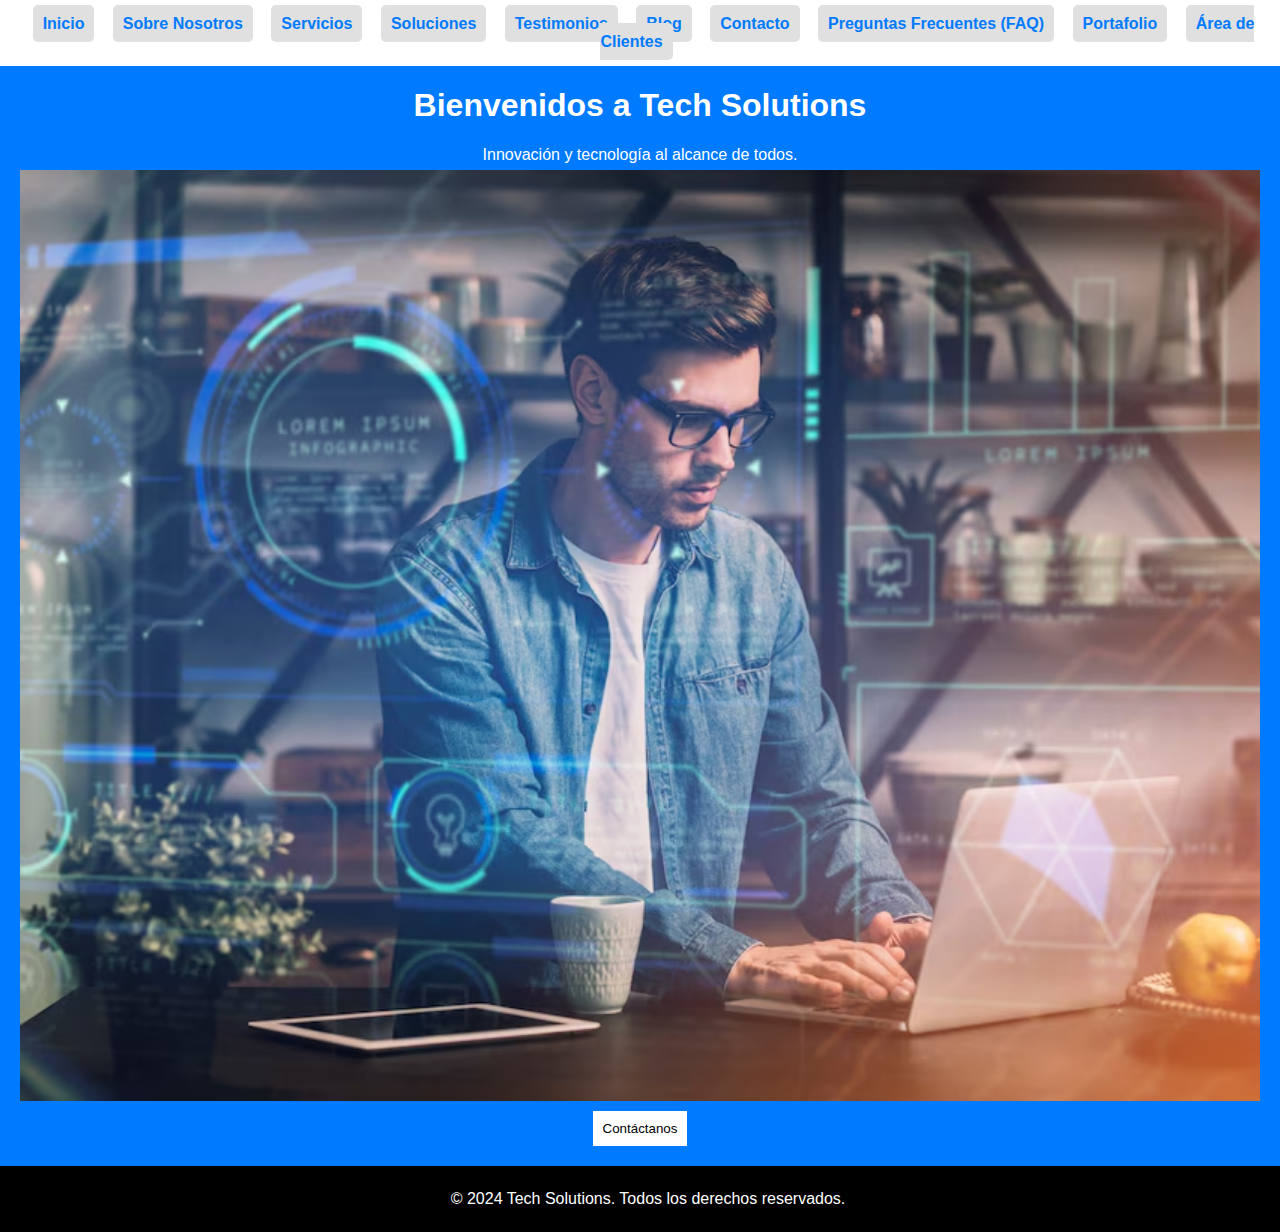
<file: index.html>
<!DOCTYPE html>
<html lang="es">
<head>
    <meta charset="UTF-8">
    <meta name="viewport" content="width=device-width, initial-scale=1.0">
    <title>Tech Solutions</title>
    <link rel="stylesheet" href="styles.css">
</head>
<body>
    <nav>
        <ul>
            <li><a href="index.html">Inicio</a></li>
            <li><a href="Sobre_nosotros.html">Sobre Nosotros</a></li>
            <li><a href="servicios.html">Servicios</a></li>
            <li><a href="soluciones.html">Soluciones</a></li>
            <li><a href="testimonios.html">Testimonios</a></li>
            <li><a href="blog.html">Blog</a></li>
            <li><a href="contacto.html">Contacto</a></li>
            <li><a href="PreguntasFrecuentes.html">Preguntas Frecuentes (FAQ)</a></li>
            <li><a href="Portafolio.html">Portafolio</a></li>
            <li><a href="Area_Cliente.html">Área de Clientes</a></li>
        </ul>
    </nav>
    <header>
        <h1>Bienvenidos a Tech Solutions</h1>
        <p>Innovación y tecnología al alcance de todos.</p>
        <img src="./images/Fondo_index.png" alt="Imagen llamativa de tecnología" class="banner">
        <button onclick="location.href='contacto.html'">Contáctanos</button>
    </header>
    <footer>
        <p>&copy; 2024 Tech Solutions. Todos los derechos reservados.</p>
    </footer>
</body>
</html>
</file>
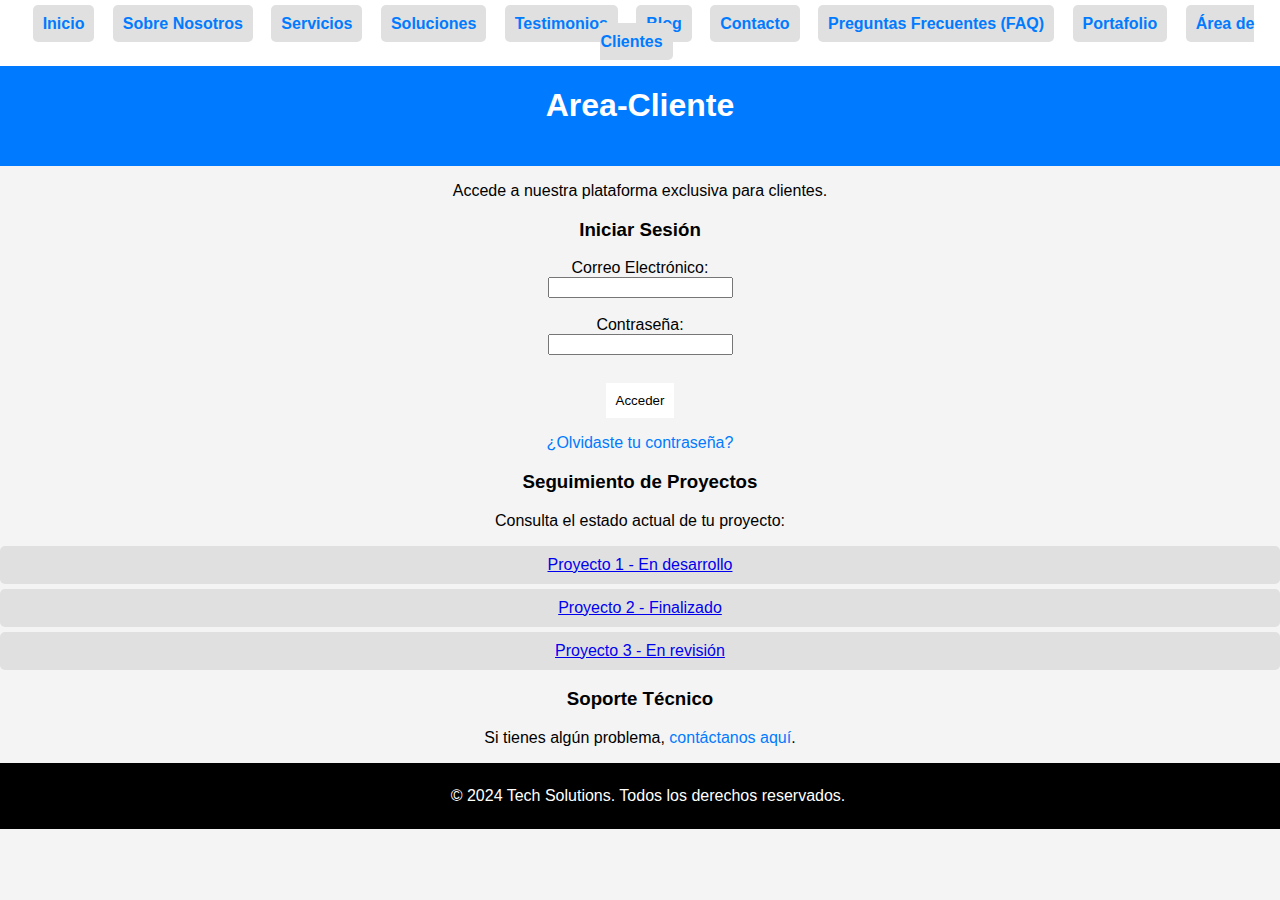
<file: Area_Cliente.html>
<!DOCTYPE html>
<html lang="es">
<head>
    <meta charset="UTF-8">
    <meta name="viewport" content="width=device-width, initial-scale=1.0">
    <title>PreguntasFrecuentes - Tech Solutions</title>
    <link rel="stylesheet" href="styles.css">
</head>
<body>
    <nav>
        <ul>
            <li><a href="index.html">Inicio</a></li>
            <li><a href="Sobre_nosotros.html">Sobre Nosotros</a></li>
            <li><a href="servicios.html">Servicios</a></li>
            <li><a href="soluciones.html">Soluciones</a></li>
            <li><a href="testimonios.html">Testimonios</a></li>
            <li><a href="blog.html">Blog</a></li>
            <li><a href="contacto.html">Contacto</a></li>
            <li><a href="PreguntasFrecuentes.html">Preguntas Frecuentes (FAQ)</a></li>
            <li><a href="Portafolio.html">Portafolio</a></li>
            <li><a href="Area_Cliente.html">Área de Clientes</a></li>
        </ul>
    </nav>
    <header>
        <h1>Area-Cliente</h1>
    </header>
    <p>Accede a nuestra plataforma exclusiva para clientes.</p>

    <h3>Iniciar Sesión</h3>
    <form>
        <label for="email">Correo Electrónico:</label><br>
        <input type="email" id="email" name="email"><br><br>

        <label for="password">Contraseña:</label><br>
        <input type="password" id="password" name="password"><br><br>

        <button type="submit">Acceder</button>
    </form>

    <p><a href="#">¿Olvidaste tu contraseña?</a></p>

    <h3>Seguimiento de Proyectos</h3>
    <p>Consulta el estado actual de tu proyecto:</p>
    <ul>
        <li><a href="#">Proyecto 1 - En desarrollo</a></li>
        <li><a href="#">Proyecto 2 - Finalizado</a></li>
        <li><a href="#">Proyecto 3 - En revisión</a></li>
    </ul>

    <h3>Soporte Técnico</h3>
    <p>Si tienes algún problema, <a href="#">contáctanos aquí</a>.</p>
    <footer>
        <p>&copy; 2024 Tech Solutions. Todos los derechos reservados.</p>
    </footer>
</body>
</html>
</file>
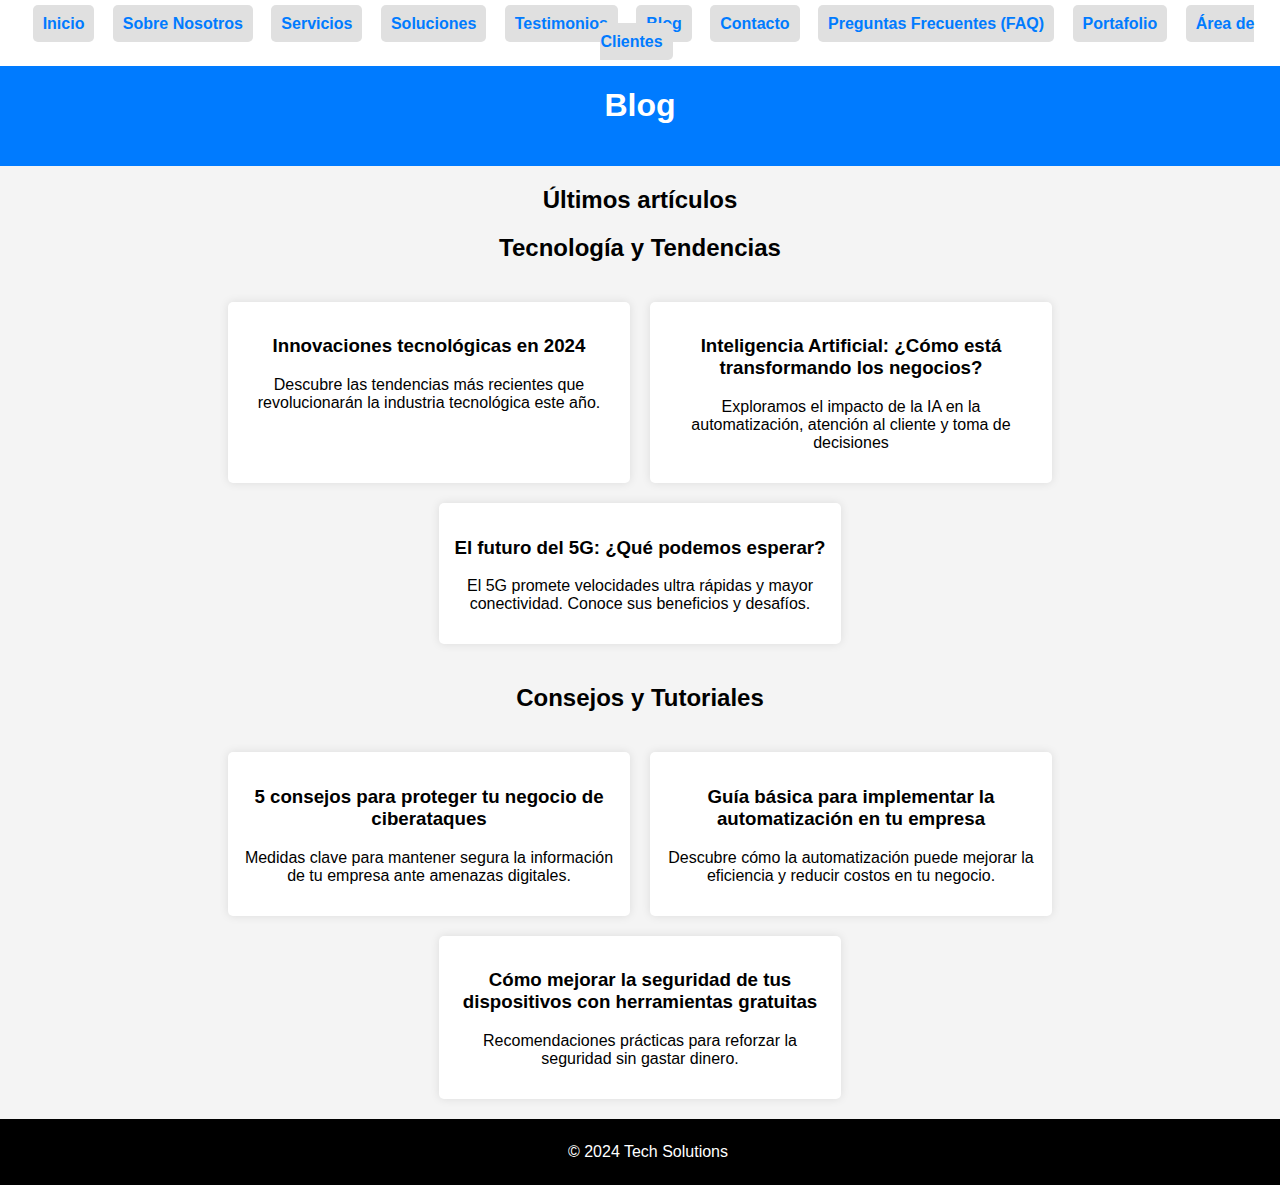
<file: blog.html>
<!DOCTYPE html>
<html lang="es">
<head>
    <meta charset="UTF-8">
    <meta name="viewport" content="width=device-width, initial-scale=1.0">
    <title>Blog - Tech Solutions</title>
    <link rel="stylesheet" href="styles.css">
</head>
<body>
    <nav>
        <ul>
            <li><a href="index.html">Inicio</a></li>
            <li><a href="Sobre_nosotros.html">Sobre Nosotros</a></li>
            <li><a href="servicios.html">Servicios</a></li>
            <li><a href="soluciones.html">Soluciones</a></li>
            <li><a href="testimonios.html">Testimonios</a></li>
            <li><a href="blog.html">Blog</a></li>
            <li><a href="contacto.html">Contacto</a></li>
            <li><a href="PreguntasFrecuentes.html">Preguntas Frecuentes (FAQ)</a></li>
            <li><a href="Portafolio.html">Portafolio</a></li>
            <li><a href="Area_Cliente.html">Área de Clientes</a></li>
        </ul>
    </nav>
    <header>
        <h1>Blog</h1>
    </header>
    <h2>Últimos artículos</h2>
    <h2>Tecnología y Tendencias</h2>
    <section>
        <article>
            <h3>Innovaciones tecnológicas en 2024</h3>
            <p>Descubre las tendencias más recientes que revolucionarán la industria tecnológica este año.</p>
        </article>
        <article>
            <h3>Inteligencia Artificial: ¿Cómo está transformando los negocios?</h3>
            <p>Exploramos el impacto de la IA en la automatización, atención al cliente y toma de decisiones</p>
        </article>
        <article>
            <h3>El futuro del 5G: ¿Qué podemos esperar?</h3>
            <p>El 5G promete velocidades ultra rápidas y mayor conectividad. Conoce sus beneficios y desafíos.</p>
        </article>
    </section>
    <h2>Consejos y Tutoriales</h2>
    <section>
        <article>
            <h3>5 consejos para proteger tu negocio de ciberataques</h3>
            <p>Medidas clave para mantener segura la información de tu empresa ante amenazas digitales.</p>
        </article>
        <article>
            <h3>Guía básica para implementar la automatización en tu empresa</h3>
            <p>Descubre cómo la automatización puede mejorar la eficiencia y reducir costos en tu negocio.</p>
        </article>
        <article>
            <h3>Cómo mejorar la seguridad de tus dispositivos con herramientas gratuitas</h3>
            <p>Recomendaciones prácticas para reforzar la seguridad sin gastar dinero.</p>
        </article>
    </section>

    <footer>
        <p>&copy; 2024 Tech Solutions</p>
    </footer>
</body>
</html>
</file>
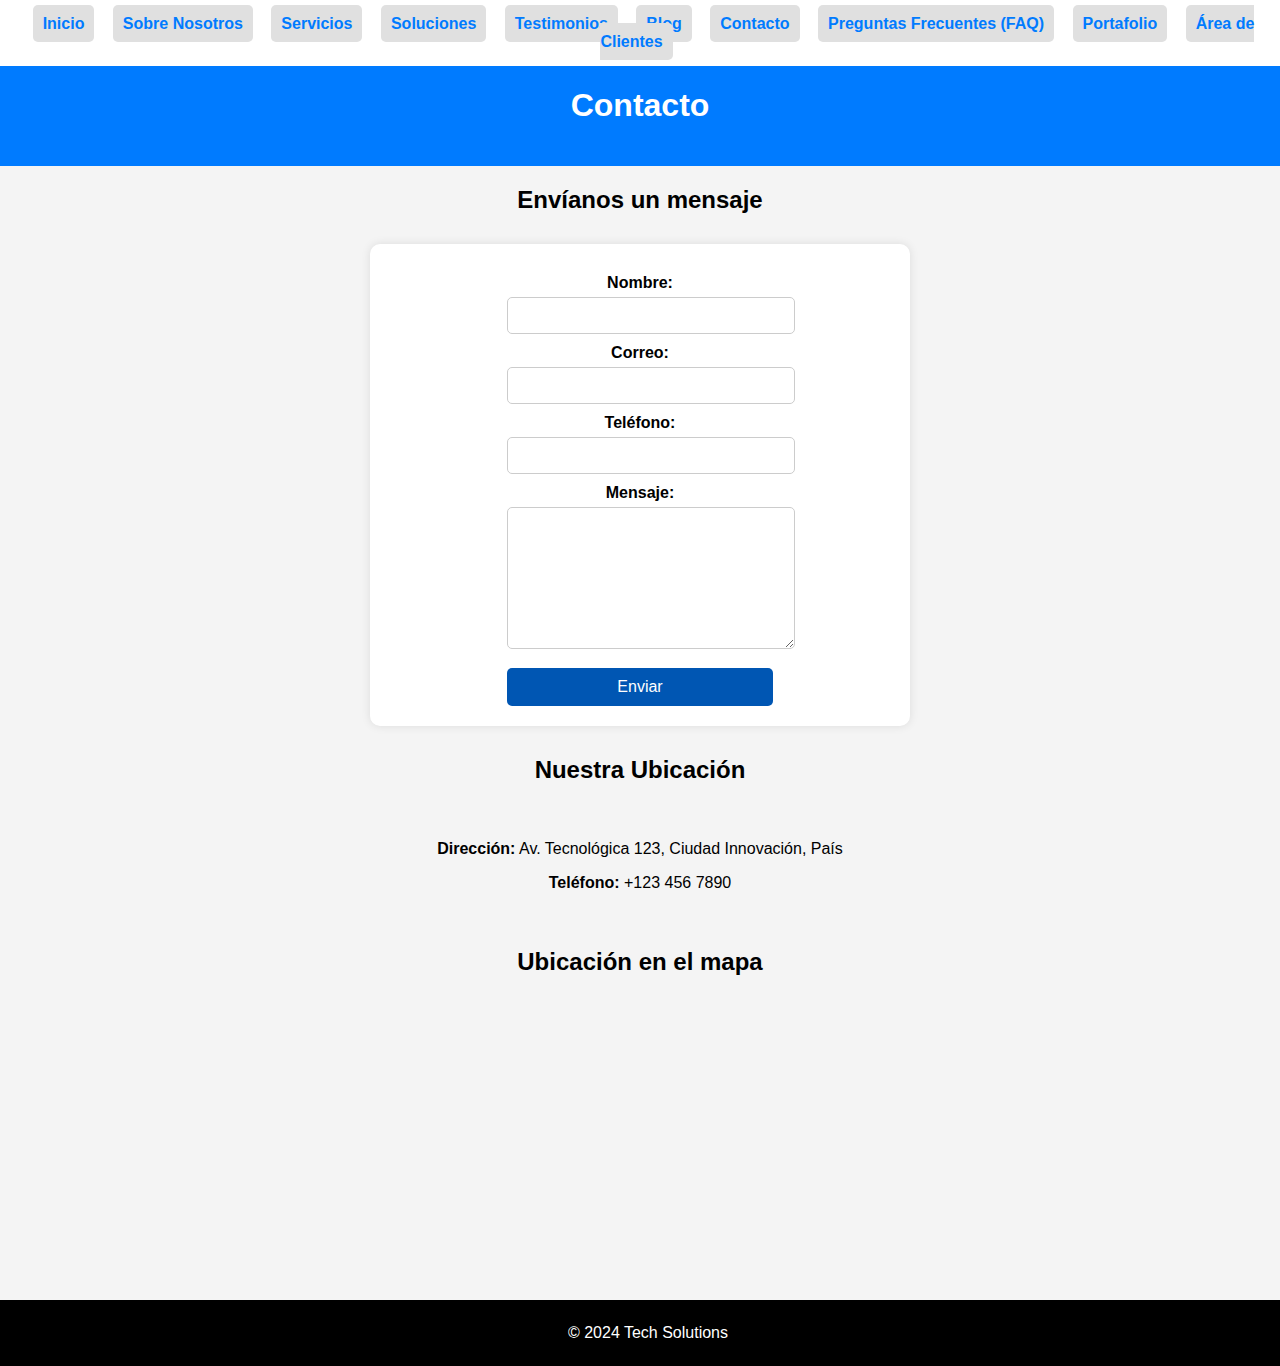
<file: contacto.html>
<!DOCTYPE html>
<html lang="es">
<head>
    <meta charset="UTF-8">
    <meta name="viewport" content="width=device-width, initial-scale=1.0">
    <title>Contacto - Tech Solutions</title>
    <link rel="stylesheet" href="styles.css">
</head>
<body>
    <header>
        <h1>Contacto</h1>
    </header>
    <nav>
        <ul>
            <li><a href="index.html">Inicio</a></li>
            <li><a href="Sobre_nosotros.html">Sobre Nosotros</a></li>
            <li><a href="servicios.html">Servicios</a></li>
            <li><a href="soluciones.html">Soluciones</a></li>
            <li><a href="testimonios.html">Testimonios</a></li>
            <li><a href="blog.html">Blog</a></li>
            <li><a href="contacto.html">Contacto</a></li>
            <li><a href="PreguntasFrecuentes.html">Preguntas Frecuentes (FAQ)</a></li>
            <li><a href="Portafolio.html">Portafolio</a></li>
            <li><a href="Area_Cliente.html">Área de Clientes</a></li>
        </ul>
    </nav>
    
    <h2>Envíanos un mensaje</h2>
    
    <section class="contacto">
        <form class="formulario">
            <label for="nombre">Nombre:</label>
            <input type="text" id="nombre" name="nombre" required>

            <label for="email">Correo:</label>
            <input type="email" id="email" name="email" required>

            <label for="telefono">Teléfono:</label>
            <input type="tel" id="telefono" name="telefono" required>

            <label for="mensaje">Mensaje:</label>
            <textarea id="mensaje" name="mensaje" required></textarea>

            <button type="submit">Enviar</button>
        </form>
    </section>
    <h2>Nuestra Ubicación</h2>
    <section class="informacion">
        <p><strong>Dirección:</strong> Av. Tecnológica 123, Ciudad Innovación, País</p>
        <p><strong>Teléfono:</strong> +123 456 7890</p>
    </section>  
        <h2>Ubicación en el mapa</h2>
        <div class="mapa">
            <iframe 
                src="https://www.google.com/maps/embed?pb=!1m18!1m12!1m3!1d3151.8354345093703!2d144.9537353153186!3d-37.81627997975185!2m3!1f0!2f0!3f0!3m2!1i1024!2i768!4f13.1!3m3!1m2!1s0x6ad642af0f11fd81%3A0xf0727ab1b0f3bda3!2sTech%20Solutions!5e0!3m2!1ses!2s!4v1620000000000!5m2!1ses!2s" 
                width="100%" height="300" style="border:0;" allowfullscreen="" loading="lazy">
            </iframe>
        </div>
    
    <footer>
        <p>&copy; 2024 Tech Solutions</p>
    </footer>
</body>
</html>
</file>
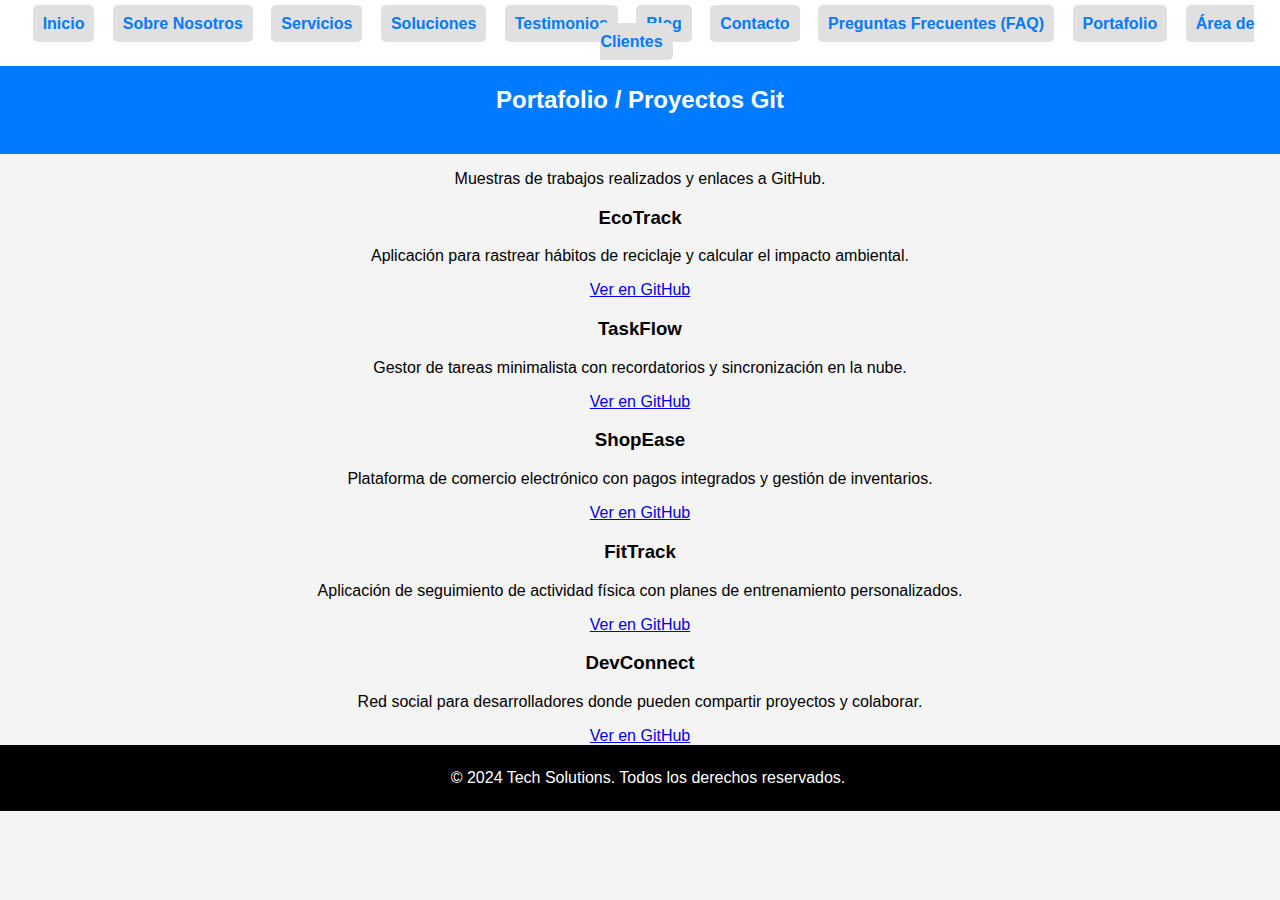
<file: Portafolio.html>
<!DOCTYPE html>
<html lang="es">
<head>
    <meta charset="UTF-8">
    <meta name="viewport" content="width=device-width, initial-scale=1.0">
    <title>Portafolio/Proyectosgit - Tech Solutions</title>
    <link rel="stylesheet" href="styles.css">
</head>
<body>
    <nav>
        <ul>
            <li><a href="index.html">Inicio</a></li>
            <li><a href="Sobre_nosotros.html">Sobre Nosotros</a></li>
            <li><a href="servicios.html">Servicios</a></li>
            <li><a href="soluciones.html">Soluciones</a></li>
            <li><a href="testimonios.html">Testimonios</a></li>
            <li><a href="blog.html">Blog</a></li>
            <li><a href="contacto.html">Contacto</a></li>
            <li><a href="PreguntasFrecuentes.html">Preguntas Frecuentes (FAQ)</a></li>
            <li><a href="Portafolio.html">Portafolio</a></li>
            <li><a href="Area_Cliente.html">Área de Clientes</a></li>
        </ul>
    </nav>
    <header>
    <h2>Portafolio / Proyectos Git</h2>
    </header>
    <p>Muestras de trabajos realizados y enlaces a GitHub.</p>
    <div>
        <h3>EcoTrack</h3>
        <p>Aplicación para rastrear hábitos de reciclaje y calcular el impacto ambiental.</p>
        <a href="https://github.com/usuario/ecotrack" target="_blank">Ver en GitHub</a>
    </div>

    <div>
        <h3>TaskFlow</h3>
        <p>Gestor de tareas minimalista con recordatorios y sincronización en la nube.</p>
        <a href="https://github.com/usuario/taskflow" target="_blank">Ver en GitHub</a>
    </div>

    <div>
        <h3>ShopEase</h3>
        <p>Plataforma de comercio electrónico con pagos integrados y gestión de inventarios.</p>
        <a href="https://github.com/usuario/shopease" target="_blank">Ver en GitHub</a>
    </div>

    <div>
        <h3>FitTrack</h3>
        <p>Aplicación de seguimiento de actividad física con planes de entrenamiento personalizados.</p>
        <a href="https://github.com/usuario/fittrack" target="_blank">Ver en GitHub</a>
    </div>

    <div>
        <h3>DevConnect</h3>
        <p>Red social para desarrolladores donde pueden compartir proyectos y colaborar.</p>
        <a href="https://github.com/usuario/devconnect" target="_blank">Ver en GitHub</a>
    </div>
    <footer>
        <p>&copy; 2024 Tech Solutions. Todos los derechos reservados.</p>
    </footer>
</body>
</html>
</file>
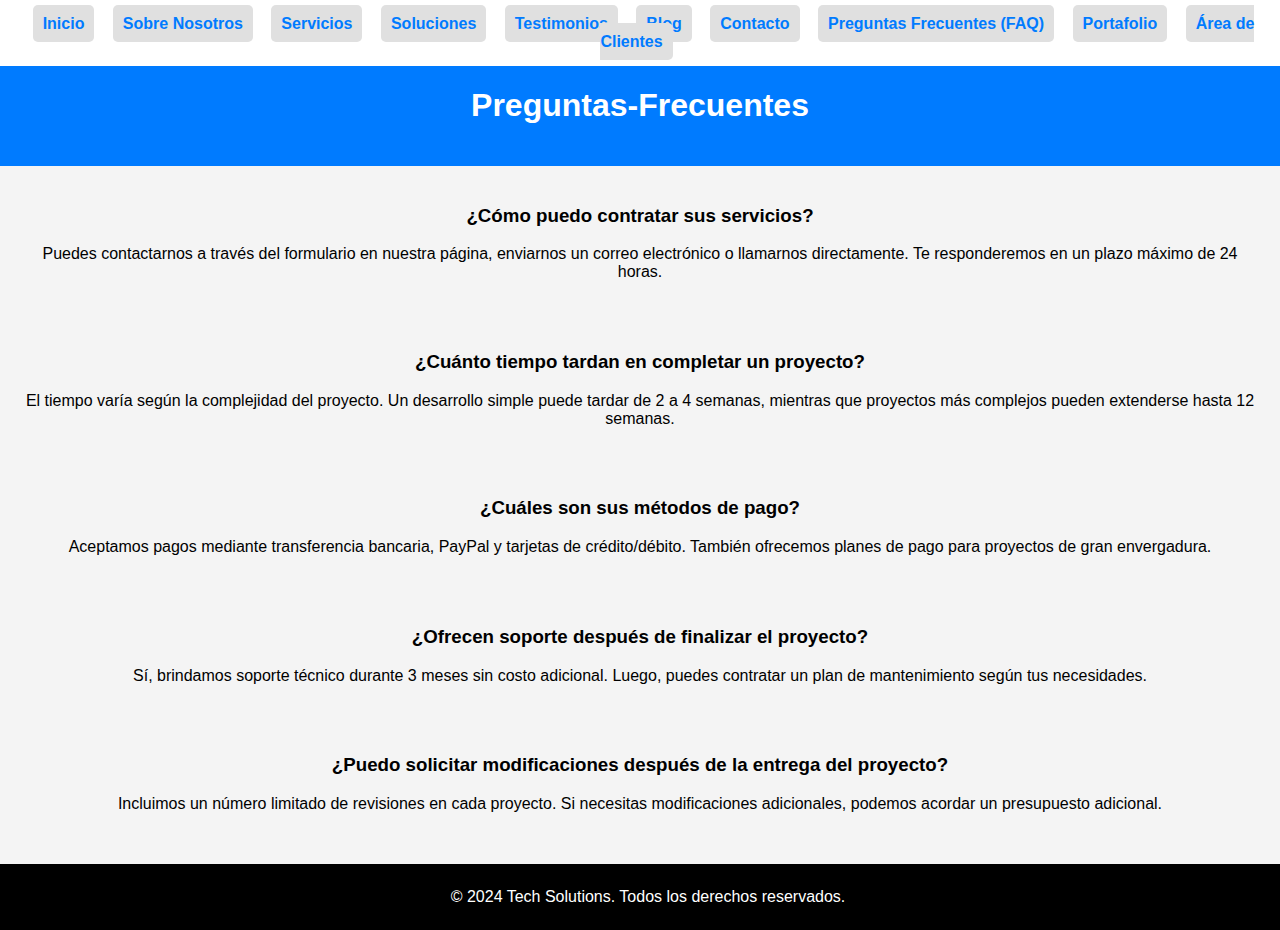
<file: PreguntasFrecuentes.html>
<!DOCTYPE html>
<html lang="es">
<head>
    <meta charset="UTF-8">
    <meta name="viewport" content="width=device-width, initial-scale=1.0">
    <title>Preguntas Frecuentes</title>
    <link rel="stylesheet" href="styles.css">
</head>
<body>
    <nav>
        <ul>
            <li><a href="index.html">Inicio</a></li>
            <li><a href="Sobre_nosotros.html">Sobre Nosotros</a></li>
            <li><a href="servicios.html">Servicios</a></li>
            <li><a href="soluciones.html">Soluciones</a></li>
            <li><a href="testimonios.html">Testimonios</a></li>
            <li><a href="blog.html">Blog</a></li>
            <li><a href="contacto.html">Contacto</a></li>
            <li><a href="PreguntasFrecuentes.html">Preguntas Frecuentes (FAQ)</a></li>
            <li><a href="Portafolio.html">Portafolio</a></li>
            <li><a href="Area_Cliente.html">Área de Clientes</a></li>
        </ul>
    </nav>
    <header>
        <h1>Preguntas-Frecuentes</h1>
    </header>
    <main>
        <section id="faq">
            <div class="faq-item">
                <h3>¿Cómo puedo contratar sus servicios?</h3>
                <p>Puedes contactarnos a través del formulario en nuestra página, enviarnos un correo electrónico o llamarnos directamente. Te responderemos en un plazo máximo de 24 horas.</p>
            </div>
            <div class="faq-item">
                <h3>¿Cuánto tiempo tardan en completar un proyecto?</h3>
                <p>El tiempo varía según la complejidad del proyecto. Un desarrollo simple puede tardar de 2 a 4 semanas, mientras que proyectos más complejos pueden extenderse hasta 12 semanas.</p>
            </div>
            <div class="faq-item">
                <h3>¿Cuáles son sus métodos de pago?</h3>
                <p>Aceptamos pagos mediante transferencia bancaria, PayPal y tarjetas de crédito/débito. También ofrecemos planes de pago para proyectos de gran envergadura.</p>
            </div>
            <div class="faq-item">
                <h3>¿Ofrecen soporte después de finalizar el proyecto?</h3>
                <p>Sí, brindamos soporte técnico durante 3 meses sin costo adicional. Luego, puedes contratar un plan de mantenimiento según tus necesidades.</p>
            </div>
            <div class="faq-item">
                <h3>¿Puedo solicitar modificaciones después de la entrega del proyecto?</h3>
                <p>Incluimos un número limitado de revisiones en cada proyecto. Si necesitas modificaciones adicionales, podemos acordar un presupuesto adicional.</p>
            </div>
        </section>
    </main>
    <footer>
        <p>&copy; 2024 Tech Solutions. Todos los derechos reservados.</p>
    </footer>
</body>
</html>
</file>
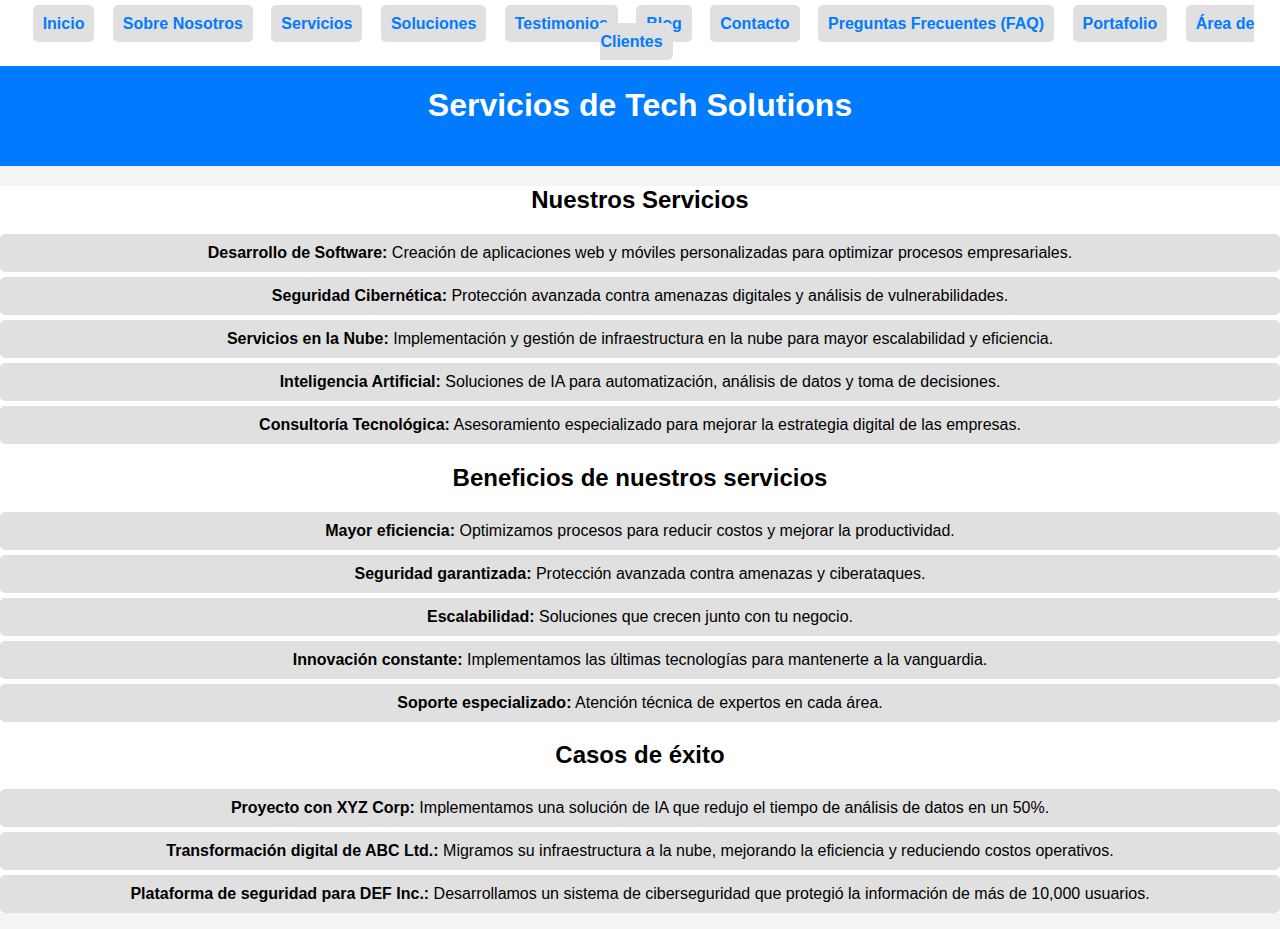
<file: servicios.html>
<!DOCTYPE html>
<html lang="es">
<head>
    <meta charset="UTF-8">
    <meta name="viewport" content="width=device-width, initial-scale=1.0">
    <title>Tech Solutions - Servicios</title>
    <link rel="stylesheet" href="styles.css">
</head>
<body>

    <nav>
        <ul>
            <li><a href="index.html">Inicio</a></li>
            <li><a href="Sobre_nosotros.html">Sobre Nosotros</a></li>
            <li><a href="servicios.html">Servicios</a></li>
            <li><a href="soluciones.html">Soluciones</a></li>
            <li><a href="testimonios.html">Testimonios</a></li>
            <li><a href="blog.html">Blog</a></li>
            <li><a href="contacto.html">Contacto</a></li>
            <li><a href="PreguntasFrecuentes.html">Preguntas Frecuentes (FAQ)</a></li>
            <li><a href="Portafolio.html">Portafolio</a></li>
            <li><a href="Area_Cliente.html">Área de Clientes</a></li>
        </ul>
    </nav>
    <header>
        <h1>Servicios de Tech Solutions</h1>
    </header>
    <div class="container">
        <h2>Nuestros Servicios</h2>
        <ul>
            <li><strong>Desarrollo de Software:</strong> Creación de aplicaciones web y móviles personalizadas para optimizar procesos empresariales.</li>
            <li><strong>Seguridad Cibernética:</strong> Protección avanzada contra amenazas digitales y análisis de vulnerabilidades.</li>
            <li><strong>Servicios en la Nube:</strong> Implementación y gestión de infraestructura en la nube para mayor escalabilidad y eficiencia.</li>
            <li><strong>Inteligencia Artificial:</strong> Soluciones de IA para automatización, análisis de datos y toma de decisiones.</li>
            <li><strong>Consultoría Tecnológica:</strong> Asesoramiento especializado para mejorar la estrategia digital de las empresas.</li>
        </ul>
        
        <h2>Beneficios de nuestros servicios</h2>
        <ul>
            <li><strong>Mayor eficiencia:</strong> Optimizamos procesos para reducir costos y mejorar la productividad.</li>
            <li><strong>Seguridad garantizada:</strong> Protección avanzada contra amenazas y ciberataques.</li>
            <li><strong>Escalabilidad:</strong> Soluciones que crecen junto con tu negocio.</li>
            <li><strong>Innovación constante:</strong> Implementamos las últimas tecnologías para mantenerte a la vanguardia.</li>
            <li><strong>Soporte especializado:</strong> Atención técnica de expertos en cada área.</li>
        </ul>
        
        <h2>Casos de éxito</h2>
        <ul>
            <li><strong>Proyecto con XYZ Corp:</strong> Implementamos una solución de IA que redujo el tiempo de análisis de datos en un 50%.</li>
            <li><strong>Transformación digital de ABC Ltd.:</strong> Migramos su infraestructura a la nube, mejorando la eficiencia y reduciendo costos operativos.</li>
            <li><strong>Plataforma de seguridad para DEF Inc.:</strong> Desarrollamos un sistema de ciberseguridad que protegió la información de más de 10,000 usuarios.</li>
        </ul>
    </div>
</body>
</html>
</file>
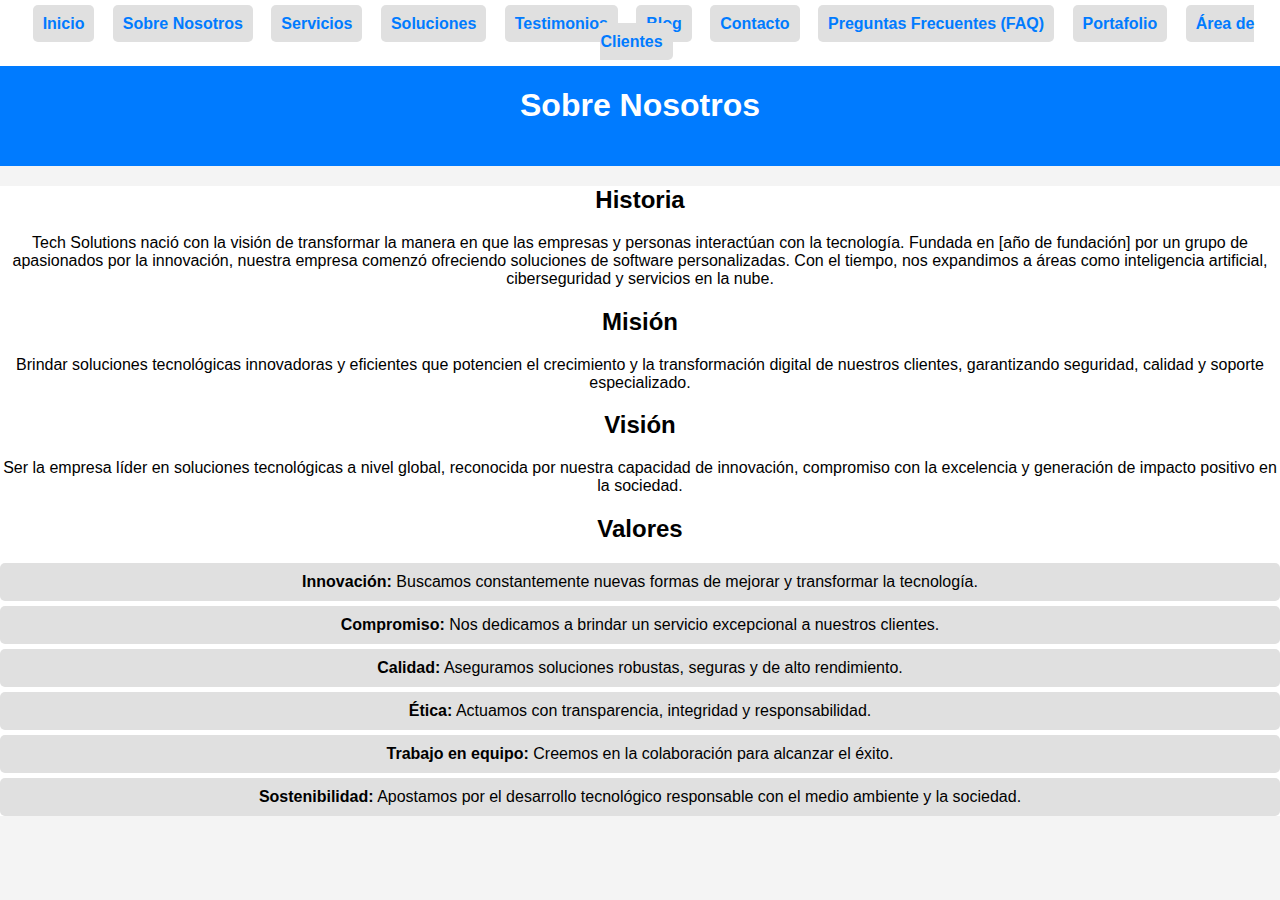
<file: Sobre_nosotros.html>
<!DOCTYPE html>
<html lang="es">
<head>
    <meta charset="UTF-8">
    <meta name="viewport" content="width=device-width, initial-scale=1.0">
    <title>Tech Solutions - Sobre Nosotros</title>
    <link rel="stylesheet" href="styles.css">
</head>
<body>
    <nav>
        <ul>
            <li><a href="index.html">Inicio</a></li>
            <li><a href="Sobre_nosotros.html">Sobre Nosotros</a></li>
            <li><a href="servicios.html">Servicios</a></li>
            <li><a href="soluciones.html">Soluciones</a></li>
            <li><a href="testimonios.html">Testimonios</a></li>
            <li><a href="blog.html">Blog</a></li>
            <li><a href="contacto.html">Contacto</a></li>
            <li><a href="PreguntasFrecuentes.html">Preguntas Frecuentes (FAQ)</a></li>
            <li><a href="Portafolio.html">Portafolio</a></li>
            <li><a href="Area_Cliente.html">Área de Clientes</a></li>
        </ul>
    </nav>
    <header>
        <h1>Sobre Nosotros</h1>
    </header>
    <div class="container">
        <h2>Historia</h2>
        <p>Tech Solutions nació con la visión de transformar la manera en que las empresas y personas interactúan con la tecnología. Fundada en [año de fundación] por un grupo de apasionados por la innovación, nuestra empresa comenzó ofreciendo soluciones de software personalizadas. Con el tiempo, nos expandimos a áreas como inteligencia artificial, ciberseguridad y servicios en la nube.</p>
        
        <h2>Misión</h2>
        <p>Brindar soluciones tecnológicas innovadoras y eficientes que potencien el crecimiento y la transformación digital de nuestros clientes, garantizando seguridad, calidad y soporte especializado.</p>
        
        <h2>Visión</h2>
        <p>Ser la empresa líder en soluciones tecnológicas a nivel global, reconocida por nuestra capacidad de innovación, compromiso con la excelencia y generación de impacto positivo en la sociedad.</p>
        
        <h2>Valores</h2>
        <ul>
            <li><strong>Innovación:</strong> Buscamos constantemente nuevas formas de mejorar y transformar la tecnología.</li>
            <li><strong>Compromiso:</strong> Nos dedicamos a brindar un servicio excepcional a nuestros clientes.</li>
            <li><strong>Calidad:</strong> Aseguramos soluciones robustas, seguras y de alto rendimiento.</li>
            <li><strong>Ética:</strong> Actuamos con transparencia, integridad y responsabilidad.</li>
            <li><strong>Trabajo en equipo:</strong> Creemos en la colaboración para alcanzar el éxito.</li>
            <li><strong>Sostenibilidad:</strong> Apostamos por el desarrollo tecnológico responsable con el medio ambiente y la sociedad.</li>
        </ul>
    </div>
</body>
</html>
</file>
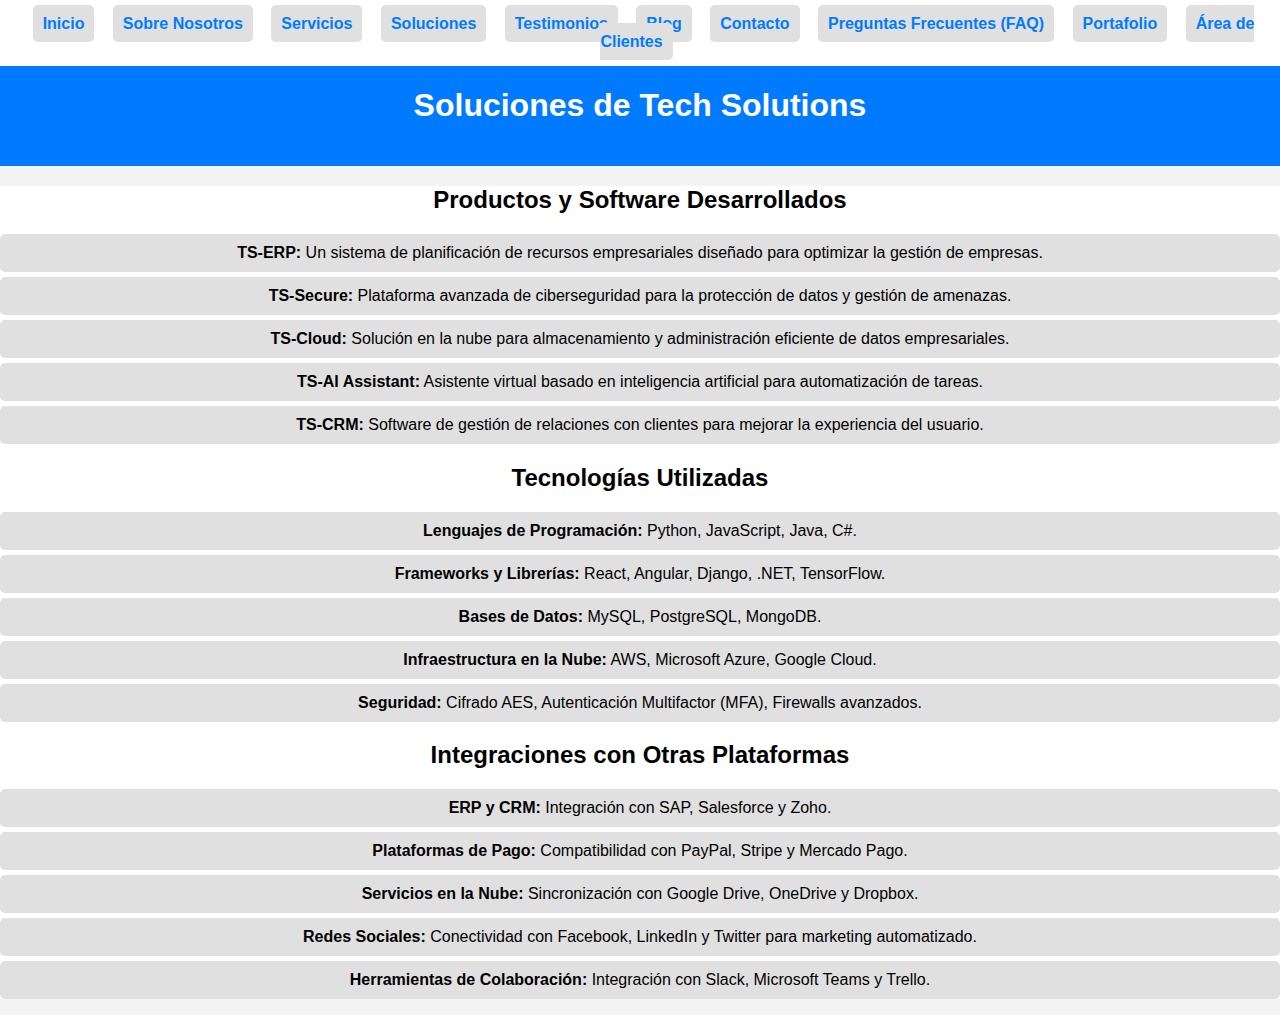
<file: soluciones.html>
<!DOCTYPE html>
<html lang="es">
<head>
    <meta charset="UTF-8">
    <meta name="viewport" content="width=device-width, initial-scale=1.0">
    <title>Tech Solutions - Soluciones</title>
    <link rel="stylesheet" href="styles.css">
</head>
<body>
    <nav>
        <ul>
            <li><a href="index.html">Inicio</a></li>
            <li><a href="Sobre_nosotros.html">Sobre Nosotros</a></li>
            <li><a href="servicios.html">Servicios</a></li>
            <li><a href="soluciones.html">Soluciones</a></li>
            <li><a href="testimonios.html">Testimonios</a></li>
            <li><a href="blog.html">Blog</a></li>
            <li><a href="contacto.html">Contacto</a></li>
            <li><a href="PreguntasFrecuentes.html">Preguntas Frecuentes (FAQ)</a></li>
            <li><a href="Portafolio.html">Portafolio</a></li>
            <li><a href="Area_Cliente.html">Área de Clientes</a></li>
        </ul>
    </nav>
    <header>
        <h1>Soluciones de Tech Solutions</h1>
    </header>
    <div class="container">
        <h2>Productos y Software Desarrollados</h2>
        <ul>
            <li><strong>TS-ERP:</strong> Un sistema de planificación de recursos empresariales diseñado para optimizar la gestión de empresas.</li>
            <li><strong>TS-Secure:</strong> Plataforma avanzada de ciberseguridad para la protección de datos y gestión de amenazas.</li>
            <li><strong>TS-Cloud:</strong> Solución en la nube para almacenamiento y administración eficiente de datos empresariales.</li>
            <li><strong>TS-AI Assistant:</strong> Asistente virtual basado en inteligencia artificial para automatización de tareas.</li>
            <li><strong>TS-CRM:</strong> Software de gestión de relaciones con clientes para mejorar la experiencia del usuario.</li>
        </ul>
        
        <h2>Tecnologías Utilizadas</h2>
        <ul>
            <li><strong>Lenguajes de Programación:</strong> Python, JavaScript, Java, C#.</li>
            <li><strong>Frameworks y Librerías:</strong> React, Angular, Django, .NET, TensorFlow.</li>
            <li><strong>Bases de Datos:</strong> MySQL, PostgreSQL, MongoDB.</li>
            <li><strong>Infraestructura en la Nube:</strong> AWS, Microsoft Azure, Google Cloud.</li>
            <li><strong>Seguridad:</strong> Cifrado AES, Autenticación Multifactor (MFA), Firewalls avanzados.</li>
        </ul>
        
        <h2>Integraciones con Otras Plataformas</h2>
        <ul>
            <li><strong>ERP y CRM:</strong> Integración con SAP, Salesforce y Zoho.</li>
            <li><strong>Plataformas de Pago:</strong> Compatibilidad con PayPal, Stripe y Mercado Pago.</li>
            <li><strong>Servicios en la Nube:</strong> Sincronización con Google Drive, OneDrive y Dropbox.</li>
            <li><strong>Redes Sociales:</strong> Conectividad con Facebook, LinkedIn y Twitter para marketing automatizado.</li>
            <li><strong>Herramientas de Colaboración:</strong> Integración con Slack, Microsoft Teams y Trello.</li>
        </ul>
    </div>
</body>
</html>
</file>
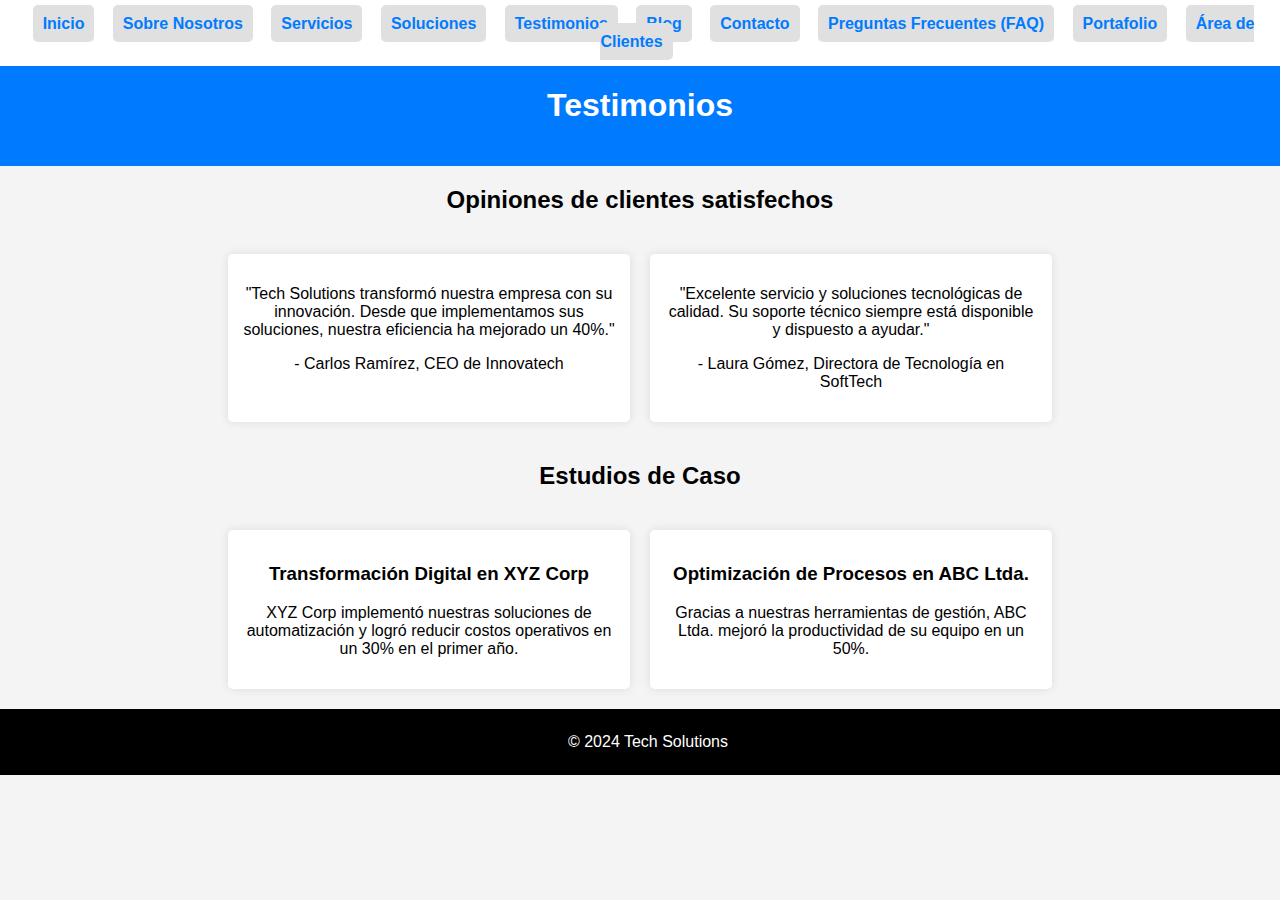
<file: testimonios.html>
<!DOCTYPE html>
<html lang="es">
<head>
    <meta charset="UTF-8">
    <meta name="viewport" content="width=device-width, initial-scale=1.0">
    <title>Testimonios - Tech Solutions</title>
    <link rel="stylesheet" href="styles.css">
</head>
<body>
    <nav>
        <ul>
            <li><a href="index.html">Inicio</a></li>
            <li><a href="Sobre_nosotros.html">Sobre Nosotros</a></li>
            <li><a href="servicios.html">Servicios</a></li>
            <li><a href="soluciones.html">Soluciones</a></li>
            <li><a href="testimonios.html">Testimonios</a></li>
            <li><a href="blog.html">Blog</a></li>
            <li><a href="contacto.html">Contacto</a></li>
            <li><a href="PreguntasFrecuentes.html">Preguntas Frecuentes (FAQ)</a></li>
            <li><a href="Portafolio.html">Portafolio</a></li>
            <li><a href="Area_Cliente.html">Área de Clientes</a></li>
        </ul>
    </nav>
    <header>
        <h1>Testimonios</h1>
    </header>
    <h2>Opiniones de clientes satisfechos</h2>
    <section>

        <article>
            <p>"Tech Solutions transformó nuestra empresa con su innovación. Desde que implementamos sus soluciones, nuestra eficiencia ha mejorado un 40%."</p>
            <p>- Carlos Ramírez, CEO de Innovatech</p>
        </article>
        <article>
            <p>"Excelente servicio y soluciones tecnológicas de calidad. Su soporte técnico siempre está disponible y dispuesto a ayudar."</p>
            <p>- Laura Gómez, Directora de Tecnología en SoftTech</p>
        </article>
    </section>
    <h2>Estudios de Caso</h2>
    <section>
        
        <article>
            <h3>Transformación Digital en XYZ Corp</h3>
            <p>XYZ Corp implementó nuestras soluciones de automatización y logró reducir costos operativos en un 30% en el primer año.</p>
        </article>
        <article>
            <h3>Optimización de Procesos en ABC Ltda.</h3>
            <p>Gracias a nuestras herramientas de gestión, ABC Ltda. mejoró la productividad de su equipo en un 50%.</p>
        </article>
    </section>

    <footer>
        <p>&copy; 2024 Tech Solutions</p>
    </footer>
</body>
</html>
</file>
<file: styles.css>
body {
    font-family: Arial, sans-serif;
    margin: 0;
    padding: 0;
    text-align: center;
    background-color: #f4f4f4;
}

.container {
    max-width: 100%;
    background: white;
}

nav {
    background:#fff;
    position: fixed;
    width: 100%;
    top: 0;
    padding: 15px 0;
    z-index: 1000; /* Asegura que quede sobre la imagen */
}

nav ul {
    list-style: none;
    padding: 0;
    margin: 0;
    text-align: center;
}

nav ul li {
    display: inline;
    margin: 7px;
}

nav ul li a {
    text-decoration: none;
    color: #007BFF;
    font-weight: bold;
}


header {
    margin-top: 46px; /* Ajuste para que el contenido no quede oculto detrás del menú */
    position: relative;
    padding: 20px;
    background-color: #007BFF;
    color: white;
}

.banner {
    width: 100%;
    height: auto;
    display: block;
    margin-top: -10px; /* Opcional: ajusta si hay un espacio no deseado */
}


button {
    background-color: #ffffff;
    color: rgb(0, 0, 0);
    border: none;
    padding: 10px;
    cursor: pointer;
    margin-top: 10px;
}

section {
    display: flex;
    flex-wrap: wrap;
    justify-content: center;
    gap: 20px;
    padding: 20px;
}

article {
    width: 30%;
    background: white;
    padding: 15px;
    border-radius: 5px;
    box-shadow: 0 0 10px rgba(0, 0, 0, 0.1);
}

.contacto {
    background: white;
    max-width: 500px;
    margin: 30px auto;
    padding: 20px;
    border-radius: 10px;
    box-shadow: 0 0 10px rgba(0, 0, 0, 0.1);
}

ul {
    list-style-type: none;
    padding: 0;
}
li {
    background: #e0e0e0;
    margin: 5px 0;
    padding: 10px;
    border-radius: 5px;
}

/* Estilos del formulario */
.formulario label {
    display: block;
    font-weight: bold;
    margin-top: 10px;
}

.formulario input,
.formulario textarea {
    width: 100%;
    padding: 10px;
    margin-top: 5px;
    border: 1px solid #ccc;
    border-radius: 5px;
}

.formulario textarea {
    height: 120px;
}

/* Botón de envío */
.formulario button {
    width: 100%;
    padding: 10px;
    margin-top: 15px;
    background-color: #0056b3;
    color: white;
    border: none;
    font-size: 16px;
    cursor: pointer;
    border-radius: 5px;
}

.formulario button:hover {
    background-color: #00408a;
}

/* Sección de información */
.informacion {
    display: block;
    text-align: center;
    padding: 20px;
}


.mapa iframe {
    border-radius: 10px;
}

/*maryis*/



.faq-container {
    max-width: 800px;
    margin: auto;
    background: white;
    padding: 20px;
    border-radius: 10px;
    box-shadow: 0px 0px 10px rgba(0, 0, 0, 0.1);
}
.faq-item {
    margin-bottom: 15px;
}
.faq-question {
    background: #007bff;
    color: white;
    padding: 10px;
    border: none;
    width: 100%;
    text-align: left;
    font-size: 16px;
    cursor: pointer;
    border-radius: 5px;
}
.faq-answer {
    display: none;
    padding: 10px;
    background: #e9ecef;
    border-radius: 5px;
    margin-top: 5px;
}

.portafolio {
    display: flex;
    flex-wrap: wrap;
    justify-content: center;
    gap: 20px;
    margin-top: 20px;
}

.proyecto {
    background: white;
    padding: 15px;
    border-radius: 8px;
    box-shadow: 0 2px 4px rgba(0, 0, 0, 0.1);
    width: 300px;
    text-align: center;
    transition: transform 0.2s;
}

.proyecto:hover {
    transform: scale(1.05);
}

.proyecto h3 {
    color: #007bff;
}

.proyecto p {
    font-size: 14px;
    color: #555;
}

.proyecto a {
    display: inline-block;
    margin-top: 10px;
    padding: 8px 12px;
    background: #007bff;
    color: white;
    text-decoration: none;
    border-radius: 5px;
    font-size: 14px;
}

.proyecto a:hover {
    background: #0056b3;
}

p a {
    color: #007bff;
    text-decoration: none;
}

p a:hover {
    text-decoration: underline;
}

.projects {
    margin-top: 20px;
    text-align: left;
}

.projects ul {
    list-style: none;
    padding: 0;
}

.projects li {
    background: #e3e3e3;
    padding: 10px;
    border-radius: 5px;
    margin-bottom: 10px;
}

.projects a {
    text-decoration: none;
    color: #333;
    font-weight: bold;
}

.projects a:hover {
    color: #007bff;
}


footer {
    background: #000000;
    color: white;
    padding: 8px;
    position: relative;
    bottom: 0;
    width: 100%;
}
</file>
